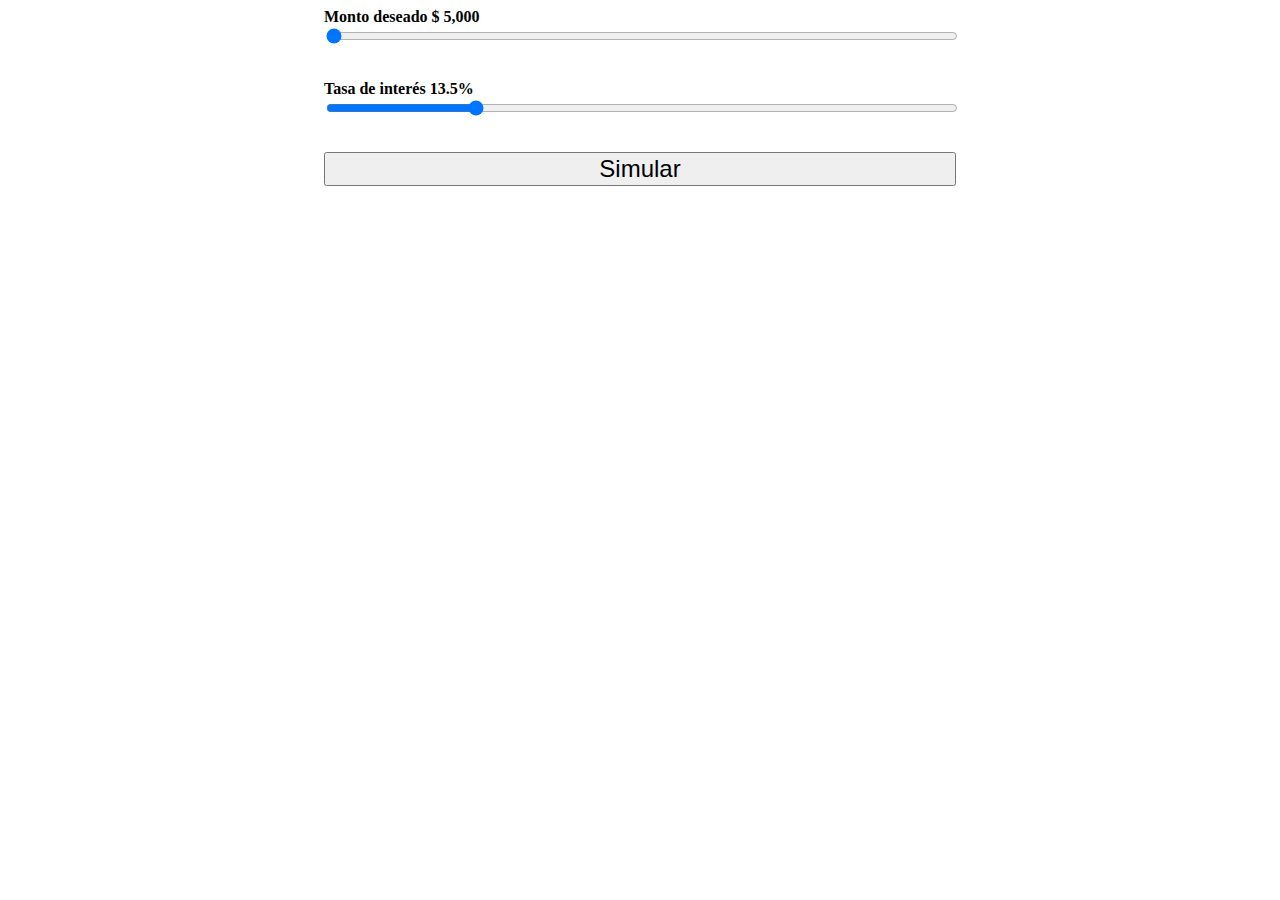
<file: table.html>
<!DOCTYPE html>
<html>
  <head>
    <meta charset="utf-8">
    <title>test</title>
    <link rel="stylesheet" type="text/css" href="style.css" media="screen"/>
  </head>
  <body>
    <div style="display: flex; justify-content: space-around;">
      <div style="display: flex; flex-direction: column; width: 50%;">
        <div style="width: 100%;">
          <div style="">
            <h4 style="margin: 0;">Monto deseado $ <output type="number" id="textInput" value="5000">5,000</output></h4>
            <input type="range" min="5000" max="250000" step="1000" id="amount" value="5000" style="font-size: 24px;text-align: center; width: 100%;" onchange="updateTextInput(this.value);">
          </div>
          <div style="margin-top: 32px;">
            <h4 style="margin: 0;">Tasa de interés <output type="text" id="textInputTasa" value="">13.5</output>%</h4>
            <div>
              <input type="range" min="8.9" max="28.9" step="0.2" id="TIO" value="13.5" style="width: 100%;font-size: 24px;text-align: center;" onchange="updateTextInputTasa(this.value);">
            </div>
          </div>
          <input id="button"type="button" name="" value="Simular" onclick="solve()" style="margin-top: 32px; width: 100%; font-size: 24px;text-align: center;">
        </div>
      </div>
    </div>
    <div style="width: 100%;">
      <h4>
        <table id='test' style="text-align: right; margin-top: 32px; width: 100%;">
        </table>
      </h4>
    </div>
    <script type="text/javascript">
      function updateTextInput(val) {
        val = parseInt(val)
        console.log(val)
          document.getElementById('textInput').value=val.toLocaleString();
        }
      function updateTextInputTasa(val) {
          document.getElementById('textInputTasa').value=val;
        }

      function PMT(ir, np, pv, fv, type) {
        /*
        * ir   - interest rate per month
        * np   - number of periods (months)
        * pv   - present value
        * fv   - future value
        * type - when the payments are due:
        *        0: end of the period, e.g. end of month (default)
        *        1: beginning of period
        */
        var pmt, pvif;

        fv || (fv = 0);
        type || (type = 0);

        if (ir === 0)
        return -(pv + fv)/np;

        pvif = Math.pow(1 + ir, np);
        pmt = - ir * pv * (pvif + fv) / (pvif - 1);

        if (type === 1)
        pmt /= (1 + ir);

        return pmt;
      }
      function solve() {

        $('#test').html('<tr><th>Meses</th><th>Mensualidad</th><th>Comisión</th><th>IVA Comisión</th><th>Interés</th><th>IVA Interés</th><th>TOTAL</th></tr>')
        let lending = Number(document.getElementById("amount").value)//Number(document.getElementById("amount").value) //MONTO DEL PRESTAMO
        const TIO = (Number(document.getElementById("TIO").value))/100//Number(document.getElementById("TIO").value) //TASA DE INT ORDINARIO
        const TIVA = 0.16 //TASA IVA
        const commission = 0.001 //COMISIÓN PLATAFORMO
        //DATOS INICIALES CALCULADOS
        const TIIVA = TIO * (1 + TIVA) //tasa de int con IVA
        const TIM = TIO/12 //Tasa de interes mensual
        const TIMIVA = TIIVA/12//Tasa de interes mensual con IVA
        const commissionIVA = commission * 1.16// IVA COMISION

        let saldo = 0
        let interes = 0
        let ivaInt = 0
        let abonoCapital = 0
        let saldoInicial = lending
        let mensualidad = 0

        for (let i = 6; i <= 48; i++) {
          const cuotaMensual = -PMT(TIMIVA, i, lending)
          saldoInicial = saldoInicial - abonoCapital
          saldo = Math.round(saldoInicial)
          interes = Math.round(saldo) * TIM.toFixed(5)
          ivaInt = Math.round(interes) * 0.16
          abonoCapital = cuotaMensual - interes - ivaInt
          let platformCommission = lending * commission
          let ivaCommission = platformCommission * 0.16
          let saldoFinal = saldo - Math.round(abonoCapital)
          mensualidad = interes + abonoCapital + platformCommission + ivaInt + ivaCommission

          if(i%6 == 0) {
            const btn = $('<tr/>');
            const h1 = $('<td/>')
            h1.html(i)
            const h2 = $('<td/>')
            const h3 = $('<td/>')
            const h4 = $('<td/>')
            const h5 = $('<td/>')
            const h6 = $('<td/>')
            const h7 = $('<td/>')
            h2.html(mensualidad.toLocaleString(undefined, {maximumFractionDigits: 2}))
            let comision = platformCommission*i
            h3.html(comision.toLocaleString())
            let IVAComision = comision * 0.16
            h4.html(IVAComision.toLocaleString())
            let interesMonto = lending * ((TIO)/12) * i
            h5.html(interesMonto.toLocaleString())
            let IVAInteres = interesMonto * 0.16
            h6.html(IVAInteres.toLocaleString())
            let total = lending + comision + IVAComision + interesMonto + IVAInteres
            h7.html(total.toLocaleString())
            btn.append(h1)
            btn.append(h2)
            btn.append(h3)
            btn.append(h4)
            btn.append(h5)
            btn.append(h6)
            btn.append(h7)
            $('#test').append(btn);
          }
        }
      }
    </script>
    <script
      src="https://code.jquery.com/jquery-3.3.1.min.js"
      integrity="sha256-FgpCb/KJQlLNfOu91ta32o/NMZxltwRo8QtmkMRdAu8="
      crossorigin="anonymous">
    </script>
  </body>
</html>
</file>
<file: style.css>
@import url('https://fonts.googleapis.com/css?family=Pacifico');
@import url('https://fonts.googleapis.com/css?family=Berkshire+Swash');

.test-font--pacifico {
  font-family: 'Pacifico';
}

.test-font--berk {
  font-family: 'Berkshire Swash';
}

h1 {
  font-size: 48px;
}
h2 {
  font-size: 40;
}
h3 {
  font-size: 32;
}
h4 {
  font-size: 24;
}
h5 {
  font-size: 16;
}
h6 {
  font-size: 12;
}

a {
  text-decoration:none;
}

.test-align--center {
  text-align: center;
}

.insta-iframe {
  width: 600px !important;
}

.test-iframe-container {
  display: flex;
  justify-content: center;
}

/*-------------------------------------------------------*/
#instagram {
 background: #f6f6f6;
 padding-top: 50px;
}

#instagram h2 {
  margin-bottom: 2em;
}

#instafeed {
 max-width: 100%;
 display: block;
 margin: 0px auto;
 padding: 0px;
 line-height: 0;
 text-align: center;
}

#instafeed a {
 padding: 0px;
 margin: 0px;
 display: inline-block;
 line-height: 0;
 position: relative;
}

#instafeed .insta-likes {
 position: absolute;
 width: 100%;
 height: 100%;
 left: 0;
 right: 0;
 bottom: 0;
 opacity: 0;
 background: rgba(255, 255, 255, 0.9);
 text-shadow: 0px 0px 0px #000000;
 font: normal normal 14px Open Sans;
 font-weight: 400;
 color: #333232;
 font-size: 14px;
 line-height: 1.7 !important;
 -webkit-font-smoothing: antialiased;
 -webkit-transition: opacity 800ms ease;
 transition: opacity 800ms ease;
}

#instafeed .insta-likes:hover {
  opacity: 1;
}

#instafeed li {
  width: 12.5%;
  display: inline-block;
  line-height: 0;
  margin: 0px 0% 0%;
  padding: 0px !important;
}

#instafeed li img {
  width: 100% !important;
}

@media screen and (max-width: 915px) {
 #instafeed {
   width: 90%;
 }

 #instafeed li {
  width: 46%;
  margin: 0 2% 4%;
 }

}
</file>
